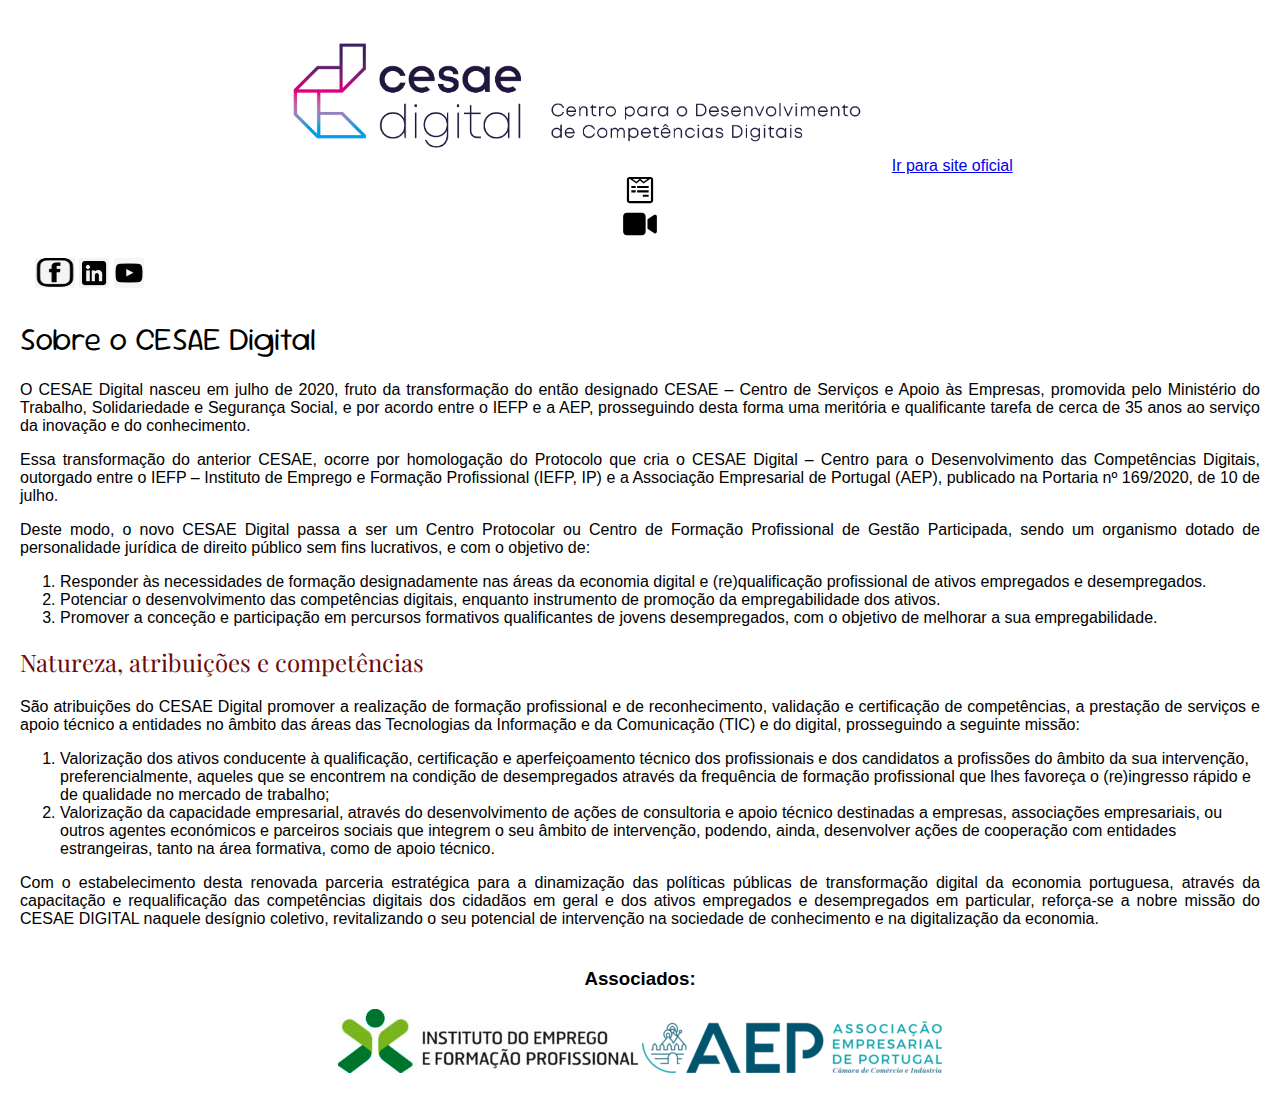
<file: FichaTrabalho_CSS/index.html>
<!DOCTYPE html>
<html lang="en">

<head>
    <meta charset="UTF-8">
    <meta name="viewport" content="width=device-width, initial-scale=1.0">
    <title>Cesae Digital</title>
    <link rel="stylesheet" href="styles.css">
    <link rel="shortcut icon" href="media/favicon.png" type="image/x-icon">
    <style>
        @import url('https://fonts.googleapis.com/css2?family=Sour+Gummy:ital,wght@0,100..900;1,100..900&display=swap');
        @import url('https://fonts.googleapis.com/css2?family=Playfair+Display:ital,wght@0,400..900;1,400..900&family=Sour+Gummy:ital,wght@0,100..900;1,100..900&display=swap');
    </style>

</head>

<body>
    <header>
        <img src="media/logo_cesae-cores_horizontal_header_site.png" width="300px" alt="LogoCesae">
        <a href="https://www.cesaedigital.pt/"> Ir para site oficial</a>
        <a href="form.html"><img src="media/form.svg" alt="LogoForm" width="30" height="30"></a>
        <a href="multimedia.html"><img src="media/video.svg" alt="Logomultimedia" width="30" height="30"></a>
    </header>
    <nav>
        <a href="https://www.facebook.com/CesaeDigital"><img src="media/facetransp.png" height="30" width="40"></a>
        <a href="https://pt.linkedin.com/school/cesae-digital/"><img src="media/linkedintransp.png" height="30"
                width="30"></a>
        <a href="https://www.youtube.com/user/CESAECanal"><img src="media/youtransp.png" height="30" width="30"></a>
    </nav>
    <main>

        <h1>Sobre o CESAE Digital</h1>

        <p>O CESAE Digital nasceu em julho de 2020, fruto da transformação do então designado CESAE – Centro de Serviços
            e
            Apoio às Empresas, promovida pelo Ministério do Trabalho, Solidariedade e Segurança Social, e por acordo
            entre o
            IEFP e a AEP, prosseguindo desta forma uma meritória e qualificante tarefa de cerca de 35 anos ao serviço da
            inovação e do conhecimento.</p>
        <p>Essa transformação do anterior CESAE, ocorre por homologação do Protocolo que cria o CESAE Digital – Centro
            para
            o Desenvolvimento das Competências Digitais, outorgado entre o IEFP – Instituto de Emprego e Formação
            Profissional (IEFP, IP) e a Associação Empresarial de Portugal (AEP), publicado na Portaria nº 169/2020, de
            10
            de julho.</p>
        <p>Deste modo, o novo CESAE Digital passa a ser um Centro Protocolar ou Centro de Formação Profissional de
            Gestão
            Participada, sendo um organismo dotado de personalidade jurídica de direito público sem fins lucrativos, e
            com o
            objetivo de:</p>
        <ol>
            <li>Responder às necessidades de formação designadamente nas áreas da economia digital e (re)qualificação
                profissional de ativos empregados e desempregados.</li>
            <li>Potenciar o desenvolvimento das competências digitais, enquanto instrumento de promoção da
                empregabilidade
                dos ativos.</li>
            <li>Promover a conceção e participação em percursos formativos qualificantes de jovens desempregados, com o
                objetivo de melhorar a sua empregabilidade.</li>
        </ol>

        <h2>Natureza, atribuições e competências</h2>
        <p>São atribuições do CESAE Digital promover a realização de formação profissional e de reconhecimento,
            validação e
            certificação de competências, a prestação de serviços e apoio técnico a entidades no âmbito das áreas das
            Tecnologias da Informação e da Comunicação (TIC) e do digital, prosseguindo a seguinte missão:</p>

        <ol>
            <li>Valorização dos ativos conducente à qualificação,
                    certificação e aperfeiçoamento técnico dos profissionais e
                    dos candidatos a profissões</span> do âmbito da sua intervenção, preferencialmente, aqueles que se
                encontrem na
                condição de desempregados através da frequência de formação profissional que lhes favoreça o
                (re)ingresso
                rápido e de qualidade no mercado de trabalho;</li>
            <li>Valorização da capacidade empresarial, através do desenvolvimento de ações de consultoria e apoio
                técnico
                destinadas a empresas, associações empresariais, ou outros agentes económicos e parceiros sociais que
                integrem o seu âmbito de intervenção, podendo, ainda, desenvolver ações de cooperação com entidades
                estrangeiras, tanto na área formativa, como de apoio técnico.</li>
        </ol>

        <p>Com o estabelecimento desta renovada parceria estratégica para a dinamização das políticas públicas de
            transformação digital da economia portuguesa, através da capacitação e requalificação das competências
            digitais
            dos cidadãos em geral e dos ativos empregados e desempregados em particular, reforça-se a nobre missão do
            CESAE
            DIGITAL naquele desígnio coletivo, revitalizando o seu potencial de intervenção na sociedade de conhecimento
            e
            na digitalização da economia.</p>
    </main>
    <footer>
        <h3>Associados:</h3>
        <img src="media/Logo-IEFP-300x64.jpg" alt="Logo IEFP">
        <img src="media/aep-logo-novo-2-300x52.png" alt="Logo AEP">
    </footer>
</body>

</html>
</file>
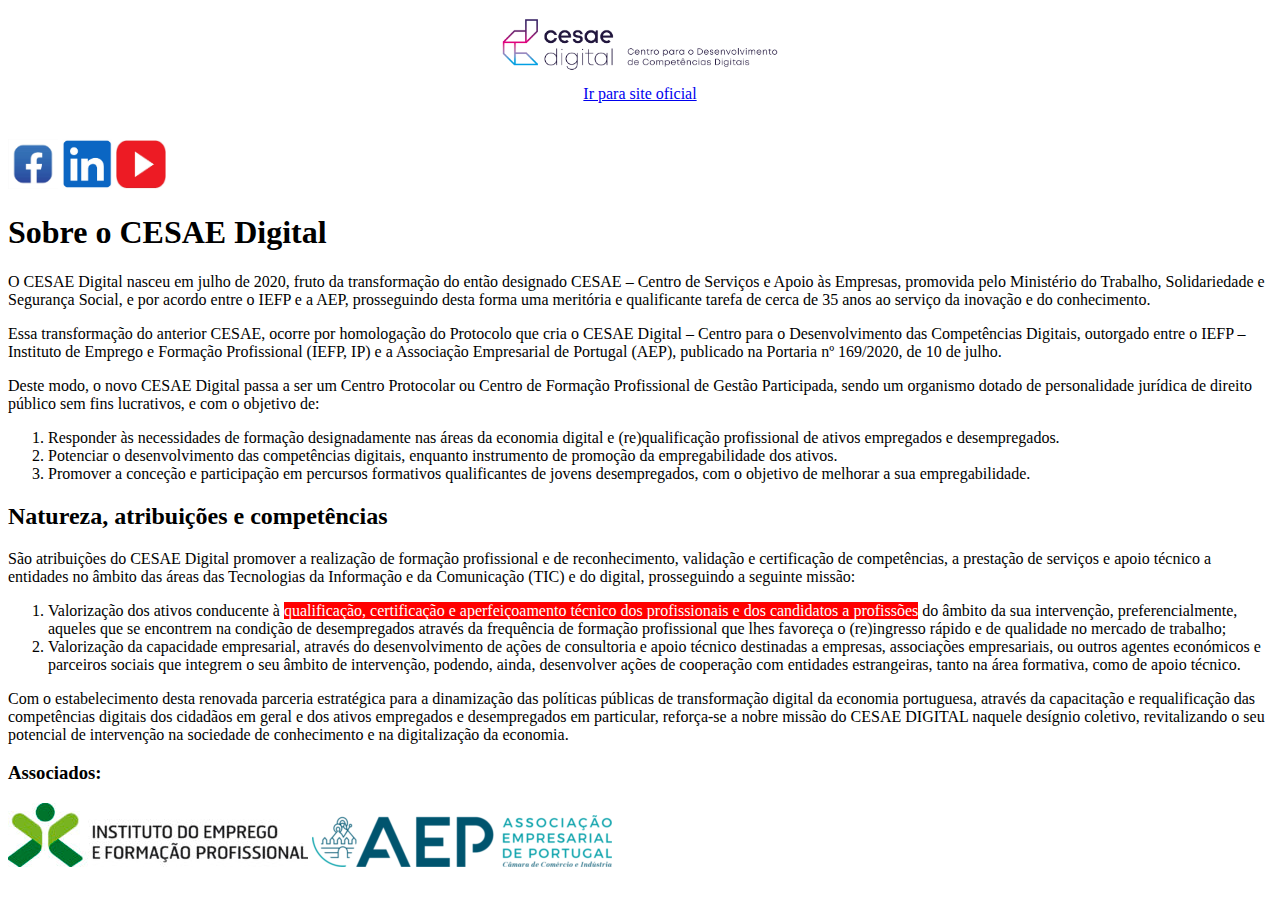
<file: FichaTrabalho_01/exercicio.html>
<!DOCTYPE html>
<html lang="en">

<head>
    <meta charset="UTF-8">
    <meta name="viewport" content="width=device-width, initial-scale=1.0">
    <title>Cesae Digital</title>
</head>

<body>
    <div style="text-align: center;">
        <img src="media/logo_cesae-cores_horizontal_header_site.png" width="300px" alt="LogoCesae">
        <br>
        <a href="https://www.cesaedigital.pt/"> Ir para site oficial</a>
    </div>
    <br>
    <br>
    <a href="https://www.facebook.com/CesaeDigital"><img src="media/logo-facebook.jpg" height="50" width="50"></a>
    <a href="https://pt.linkedin.com/school/cesae-digital/"><img src="media/logo-linkedin.png" height="50" width="50"></a>
    <a href="https://www.youtube.com/user/CESAECanal"><img src="media/logo-youtube.png" height="50" width="50"></a>

    <h1>Sobre o CESAE Digital</h1>

    <p>O CESAE Digital nasceu em julho de 2020, fruto da transformação do então designado CESAE – Centro de Serviços e
        Apoio às Empresas, promovida pelo Ministério do Trabalho, Solidariedade e Segurança Social, e por acordo entre o
        IEFP e a AEP, prosseguindo desta forma uma meritória e qualificante tarefa de cerca de 35 anos ao serviço da
        inovação e do conhecimento.</p>
    <p>Essa transformação do anterior CESAE, ocorre por homologação do Protocolo que cria o CESAE Digital – Centro para
        o Desenvolvimento das Competências Digitais, outorgado entre o IEFP – Instituto de Emprego e Formação
        Profissional (IEFP, IP) e a Associação Empresarial de Portugal (AEP), publicado na Portaria nº 169/2020, de 10
        de julho.</p>
    <p>Deste modo, o novo CESAE Digital passa a ser um Centro Protocolar ou Centro de Formação Profissional de Gestão
        Participada, sendo um organismo dotado de personalidade jurídica de direito público sem fins lucrativos, e com o
        objetivo de:</p>
    <ol>
        <li>Responder às necessidades de formação designadamente nas áreas da economia digital e (re)qualificação
            profissional de ativos empregados e desempregados.</li>
        <li>Potenciar o desenvolvimento das competências digitais, enquanto instrumento de promoção da empregabilidade
            dos ativos.</li>
        <li>Promover a conceção e participação em percursos formativos qualificantes de jovens desempregados, com o
            objetivo de melhorar a sua empregabilidade.</li>
    </ol>

    <h2>Natureza, atribuições e competências</h2>
    <p>São atribuições do CESAE Digital promover a realização de formação profissional e de reconhecimento, validação e
        certificação de competências, a prestação de serviços e apoio técnico a entidades no âmbito das áreas das
        Tecnologias da Informação e da Comunicação (TIC) e do digital, prosseguindo a seguinte missão:</p>

    <ol>
        <li>Valorização dos ativos conducente à <span style="background-color: red; color: white">qualificação, certificação e aperfeiçoamento técnico dos profissionais e
            dos candidatos a profissões</span> do âmbito da sua intervenção, preferencialmente, aqueles que se encontrem na
            condição de desempregados através da frequência de formação profissional que lhes favoreça o (re)ingresso
            rápido e de qualidade no mercado de trabalho;</li>
        <li>Valorização da capacidade empresarial, através do desenvolvimento de ações de consultoria e apoio técnico
            destinadas a empresas, associações empresariais, ou outros agentes económicos e parceiros sociais que
            integrem o seu âmbito de intervenção, podendo, ainda, desenvolver ações de cooperação com entidades
            estrangeiras, tanto na área formativa, como de apoio técnico.</li>
    </ol>

    <p>Com o estabelecimento desta renovada parceria estratégica para a dinamização das políticas públicas de
        transformação digital da economia portuguesa, através da capacitação e requalificação das competências digitais
        dos cidadãos em geral e dos ativos empregados e desempregados em particular, reforça-se a nobre missão do CESAE
        DIGITAL naquele desígnio coletivo, revitalizando o seu potencial de intervenção na sociedade de conhecimento e
        na digitalização da economia.</p>

    <h3>Associados:</h3>
    <img src="media/Logo-IEFP-300x64.jpg" alt="Logo IEFP">
    <img src="media/aep-logo-novo-2-300x52.png" alt="Logo AEP">
</body>

</html>
</file>
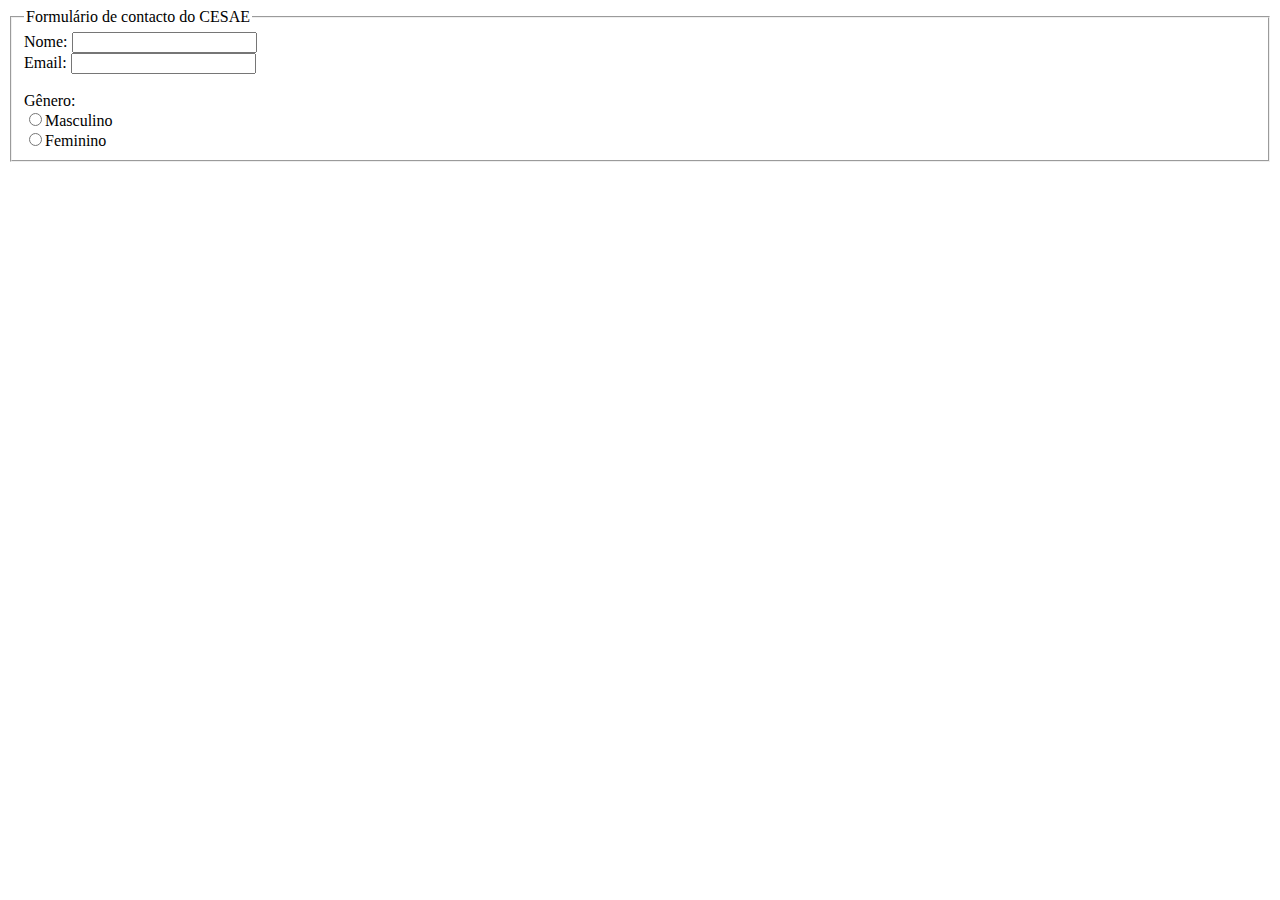
<file: FichaTrabalho_01/form.html>
<!DOCTYPE html>
<html lang="en">
<head>
    <meta charset="UTF-8">
    <meta name="viewport" content="width=device-width, initial-scale=1.0">
    <title>Document</title>
</head>
<body>
    <form action="">
        <fieldset>
                <legend>Formulário de contacto do CESAE</legend>
                <label for="">Nome: </label>
                <input type="text"></input>
                <br>
                <label for="">Email: </label>
                <input type="text"></input>
                <br><br>
                <label for="">Gênero: </label>
                <br>
                <input type="radio">Masculino</input>
                <br>
                <input type="radio">Feminino</input>
        </fieldset>
            
        </form>
</body>
</html>
</file>
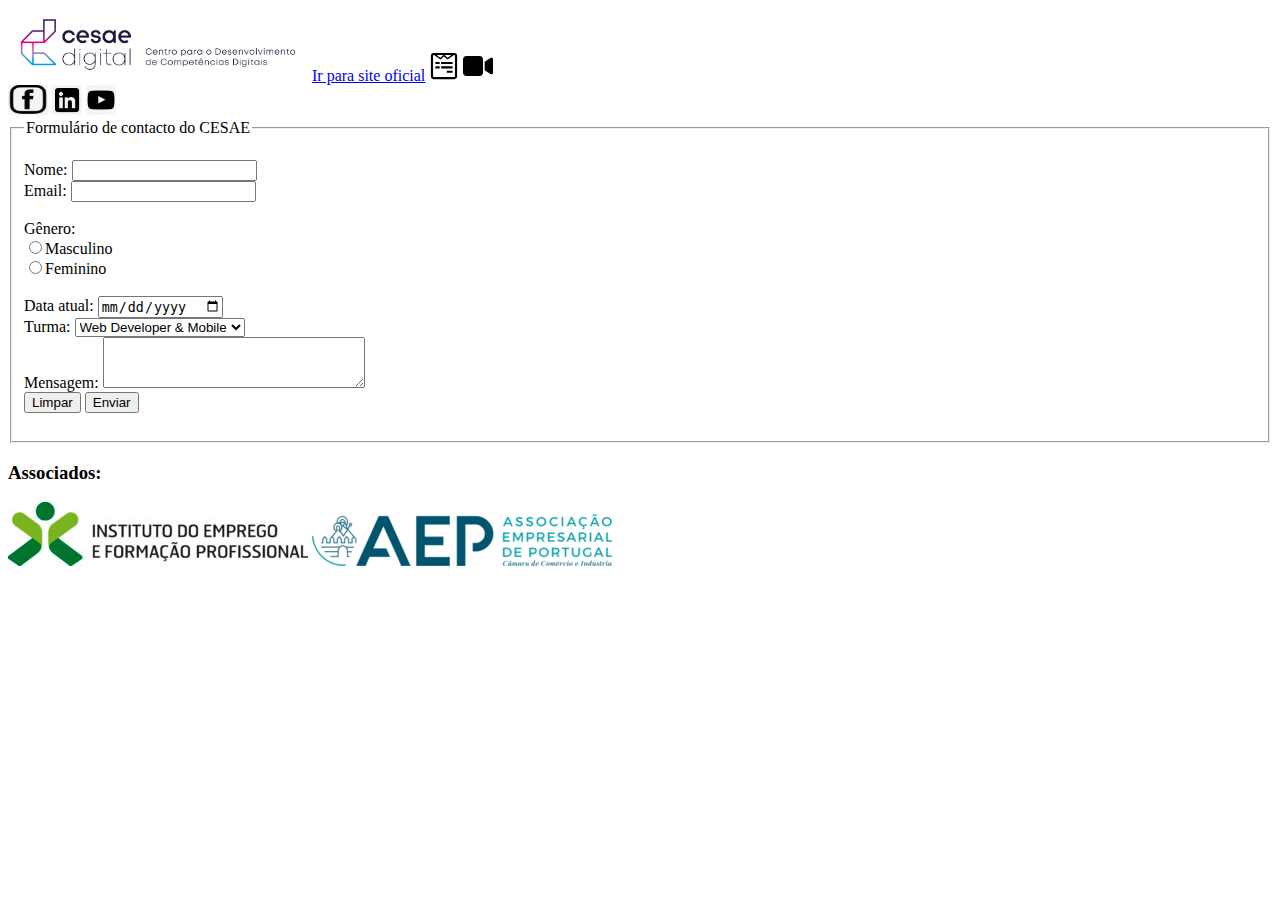
<file: FichaTrabalho_CSS/form.html>
<!DOCTYPE html>
<html lang="en">
<head>
    <meta charset="UTF-8">
    <meta name="viewport" content="width=device-width, initial-scale=1.0">
    <title>Formulário</title>
    <link rel="shortcut icon" href="media/favicon.png" type="image/x-icon">
    <style>
        @import url('https://fonts.googleapis.com/css2?family=Sour+Gummy:ital,wght@0,100..900;1,100..900&display=swap');
        @import url('https://fonts.googleapis.com/css2?family=Playfair+Display:ital,wght@0,400..900;1,400..900&family=Sour+Gummy:ital,wght@0,100..900;1,100..900&display=swap');
    </style>
</head>
<body>
    <header>
        <img src="media/logo_cesae-cores_horizontal_header_site.png" width="300px" alt="LogoCesae">
        <a href="https://www.cesaedigital.pt/"> Ir para site oficial</a>
        <a href="form.html"><img src="media/form.svg" alt="LogoForm" width="30" height="30"></a>
        <a href="multimedia.html"><img src="media/video.svg" alt="Logomultimedia" width="30" height="30"></a>
    </header>
    <nav>
        <a href="https://www.facebook.com/CesaeDigital"><img src="media/facetransp.png" height="30" width="40"></a>
        <a href="https://pt.linkedin.com/school/cesae-digital/"><img src="media/linkedintransp.png" height="30"
                width="30"></a>
        <a href="https://www.youtube.com/user/CESAECanal"><img src="media/youtransp.png" height="30" width="30"></a>
    </nav>
    <main>
        <form method="POST" action="form.html">
        <fieldset>
            <br>
            <legend>Formulário de contacto do CESAE</legend>
            <label for="fname">Nome:</label>
            <input type="text" required>
            <br>
            <label for="femail">Email:</label>
            <input type="email">
            <br><br>
            <label for="fgenero">Gênero:</label>
            <br>
            <input type="radio">Masculino
            <br>
            <input type="radio">Feminino
            <br>
            <br>
            <label for="femail">Data atual:</label>
            <input type="date">
            <br>
            <label for="femail">Turma:</label>
            <select name="fmensagem" id="fmensagem">
                <option value="webdev">Web Developer & Mobile</option>
              </select>
              <br>
            <label for="fmensagem">Mensagem:</label>
    <textarea id="fmensagem" name="fmensagem" rows="3" cols="30">
</textarea>
<br>
            <button type="reset">Limpar</button>
            <input type="submit" value="Enviar"></input>
            
            <br><br>
        </fieldset>
    </form>
    <footer>
        <h3>Associados:</h3>
        <img src="media/Logo-IEFP-300x64.jpg" alt="Logo IEFP">
        <img src="media/aep-logo-novo-2-300x52.png" alt="Logo AEP">
    </footer>
</main>
</body>
</html>
</file>
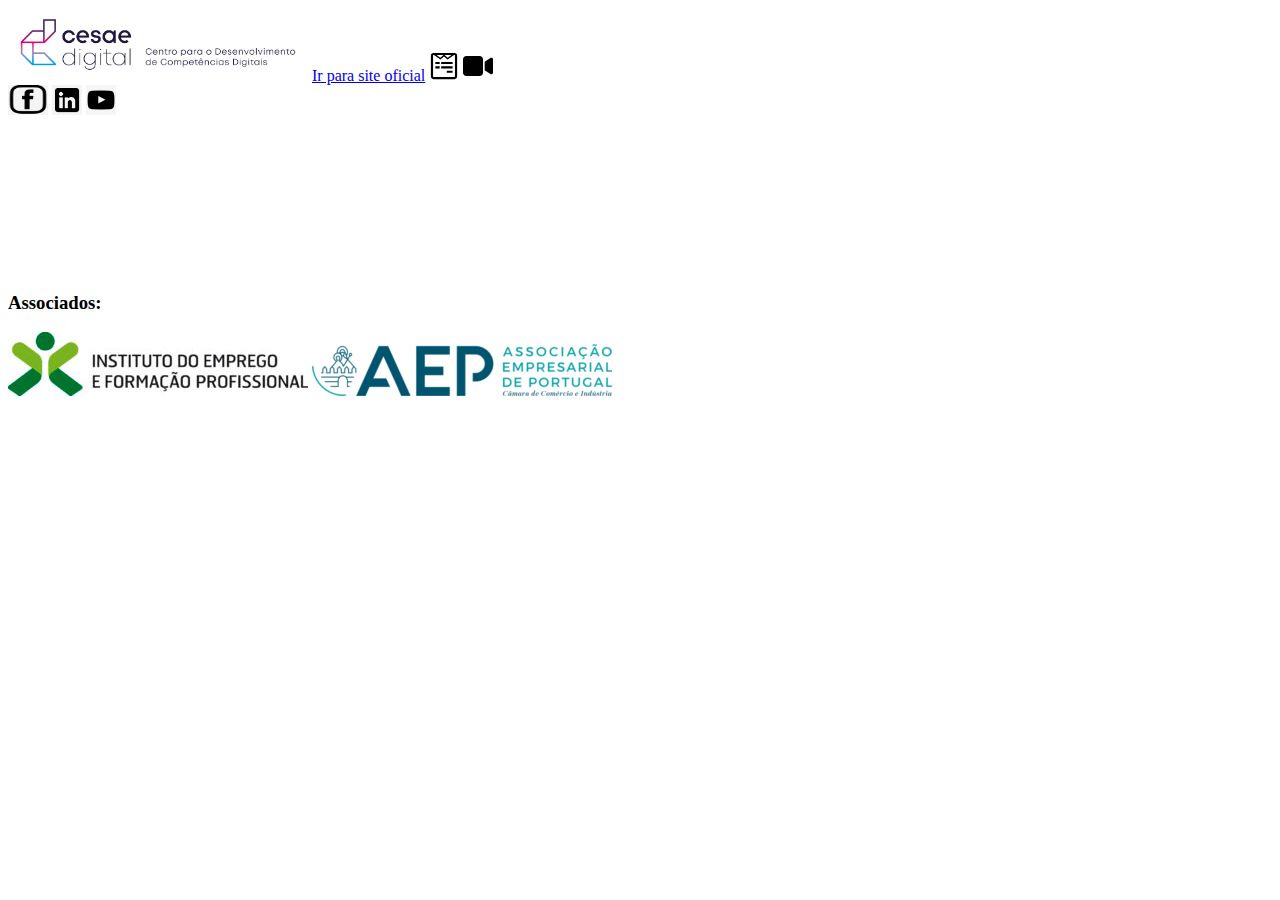
<file: FichaTrabalho_CSS/multimedia.html>
<!DOCTYPE html>
<html lang="en">

<head>
    <meta charset="UTF-8">
    <meta name="viewport" content="width=device-width, initial-scale=1.0">
    <title>Multimedia</title>
    <link rel="shortcut icon" href="media/favicon.png" type="image/x-icon">
    <style>
        @import url('https://fonts.googleapis.com/css2?family=Sour+Gummy:ital,wght@0,100..900;1,100..900&display=swap');
        @import url('https://fonts.googleapis.com/css2?family=Playfair+Display:ital,wght@0,400..900;1,400..900&family=Sour+Gummy:ital,wght@0,100..900;1,100..900&display=swap');
    </style>
</head>

<body>
    <header>
        <img src="media/logo_cesae-cores_horizontal_header_site.png" width="300px" alt="LogoCesae">
        <a href="https://www.cesaedigital.pt/"> Ir para site oficial</a>
        <a href="form.html"><img src="media/form.svg" alt="LogoForm" width="30" height="30"></a>
        <a href="multimedia.html"><img src="media/video.svg" alt="Logomultimedia" width="30" height="30"></a>
    </header>
    <nav>
        <a href="https://www.facebook.com/CesaeDigital"><img src="media/facetransp.png" height="30" width="40"></a>
        <a href="https://pt.linkedin.com/school/cesae-digital/"><img src="media/linkedintransp.png" height="30"
                width="30"></a>
        <a href="https://www.youtube.com/user/CESAECanal"><img src="media/youtransp.png" height="30" width="30"></a>
    </nav>
    <main>
        <audio src=""></audio>
        <video src="https://www.youtube.com/watch?v=pu76c3HCKg4"></video>
    </main>
    <footer>
        <h3>Associados:</h3>
        <img src="media/Logo-IEFP-300x64.jpg" alt="Logo IEFP">
        <img src="media/aep-logo-novo-2-300x52.png" alt="Logo AEP">
    </footer>
</body>

</html>
</file>
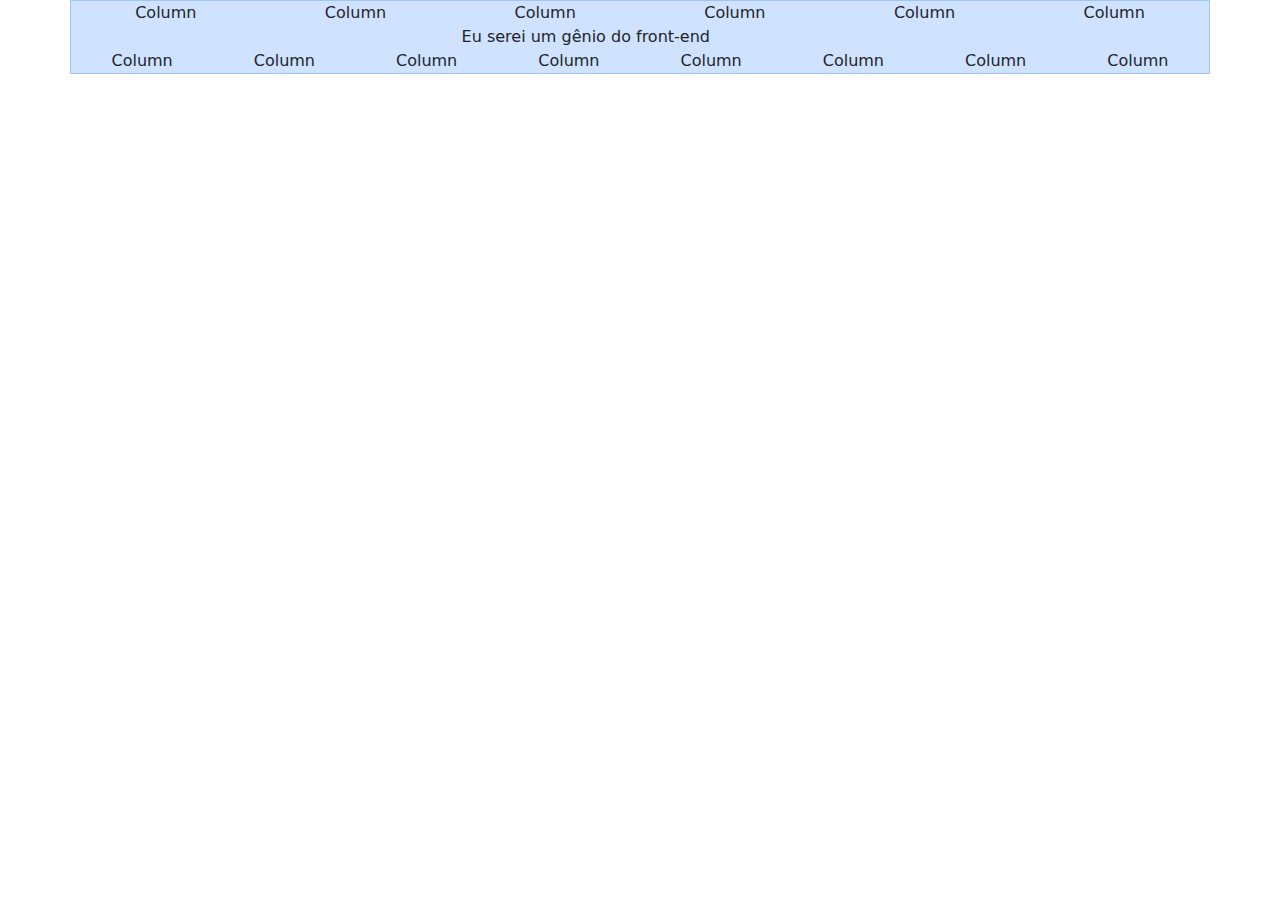
<file: PraticaBootStrap/bootstrap.html>
<!DOCTYPE html>
<html lang="en">
<head>
    <meta charset="UTF-8">
    <meta name="viewport" content="width=device-width, initial-scale=1.0">
    <title>Bootstrap</title>
    <link href="https://cdn.jsdelivr.net/npm/bootstrap@5.3.3/dist/css/bootstrap.min.css" rel="stylesheet" integrity="sha384-QWTKZyjpPEjISv5WaRU9OFeRpok6YctnYmDr5pNlyT2bRjXh0JMhjY6hW+ALEwIH" crossorigin="anonymous">
    <link rel="stylesheet" href="style.css">
</head>
<body>
    <div class="container text-center bg-primary-subtle border border-primary-subtle">
        <div class="row">
          <div class="col">
            Column
          </div>
          <div class="col">
            Column
          </div>
          <div class="col">
            Column
          </div>
          <div class="col">
            Column
          </div>
          <div class="col">
            Column
          </div>
          <div class="col">
            Column
          </div>
        </div>
        <div class="row second">
            <div class="col">
              </div>
              <div class="col">
              </div>
              <div class="col">
              </div>
              <div class="col-4">
                <span>Eu serei um gênio do front-end</span>
              </div>
              <div class="col">
              </div>
              <div class="col">
              </div>
              <div class="col">
              </div>
              <div class="col">
              </div>
        </div>
        <div class="row third">
            <div class="col">
                Column
              </div>
              <div class="col">
                Column
              </div>
              <div class="col">
                Column
              </div>
              <div class="col">
                Column
              </div>
              <div class="col">
                Column
              </div>
              <div class="col">
                Column
              </div>
              <div class="col">
                Column
              </div>
              <div class="col">
                Column
              </div>
        </div>
      </div>
</body>
</html>
</file>
<file: FichaTrabalho_CSS/styles.css>
body {
    margin: 20px;
    font-family: 'Lucida Sans', 'Lucida Sans Regular', 'Lucida Grande', 'Lucida Sans Unicode', Geneva, Verdana, sans-serif;
}

header, footer {
    text-align: center;
}

header img {
    width: 50%;
}

nav, footer {
    padding: 5px;
    margin: 10px;
}

nav a {
    color: white;
}

p {
    text-align: justify;
}

h1 {
    font-family: "Sour Gummy", sans-serif;
  font-optical-sizing: auto;
  font-weight: 300;
  font-style: normal;
  font-variation-settings: "wdth" 100;
}

h2 {
    font-family: "Playfair Display", serif;
    font-optical-sizing: auto;
    font-weight: 400;
    font-style: normal;
    color: rgb(109, 9, 9) ;
}
</file>
<file: PraticaBootStrap/style.css>
/* .container {
    background-color: #d9dde0;
} 

.second {
    background-color: #64b895;
    color: #f8fafc;
    text-align: center;
}

.third {
    background-color: #999da0;
} */
</file>
